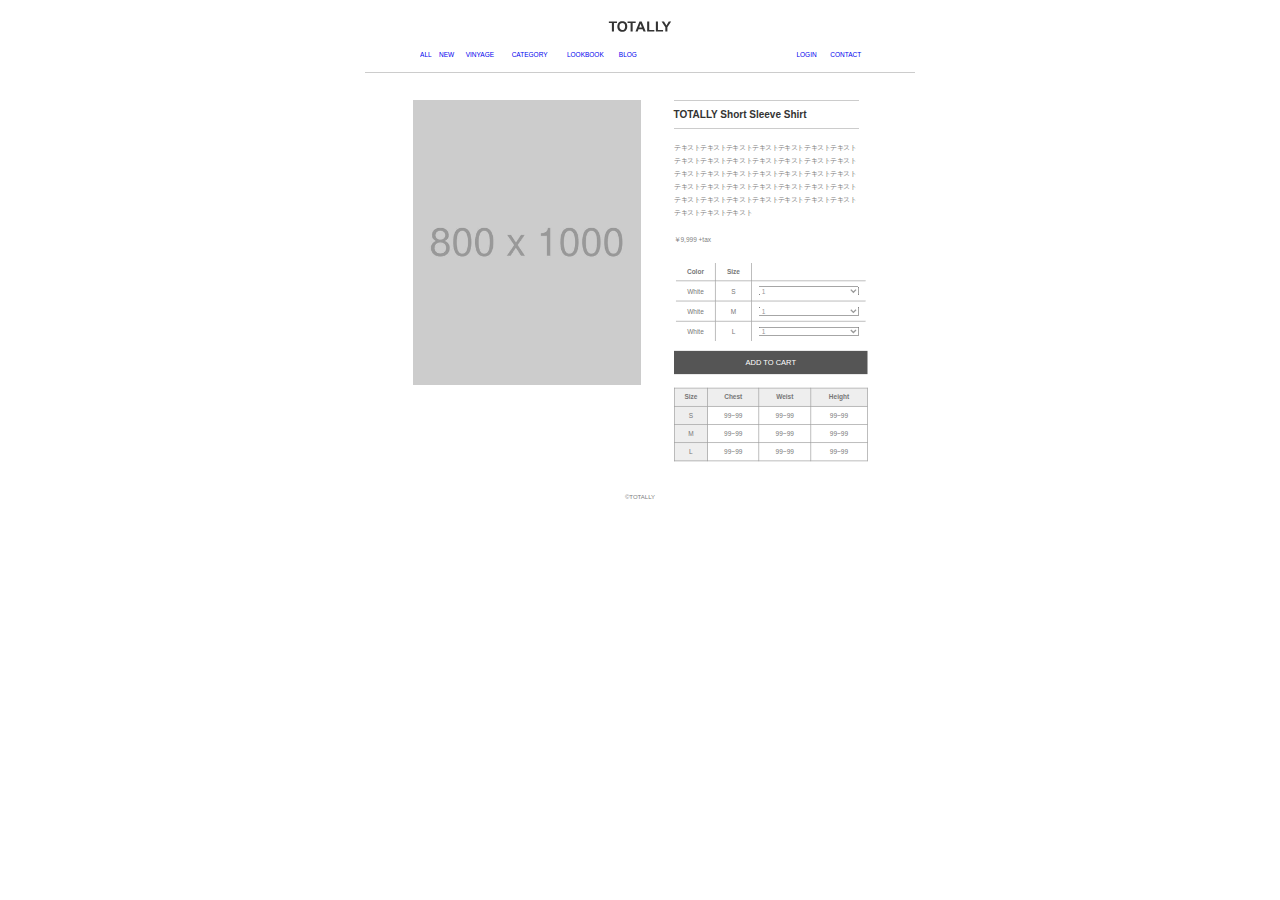
<file: index.html>
<!DOCTYPE html>
<html lang="ja">
  <head>
    <meta charset="utf-8">
    <title>TOTALLY</title>
    <link rel="stylesheet" href="stylesheet.css">
    <link rel="icon" href="favicon.ico">
  </head>

  <body>
    <header>
      <a href="#"><img src="logo.svg" width="70px" height="11px"></a>
      <nav>
        <ul class="left">
          <li>
            <a href="#">ALL</a>
          </li>
          <li>
            <a href="#">NEW</a>
          </li>
          <li>
            <a href="#">VINYAGE</a>            
          </li>
          <li>
            <a href="#">CATEGORY</a>            
          </li>
          <li>
            <a href="#">LOOKBOOK</a>            
          </li>
          <li>
            <a href="#">BLOG</a>
          </li>
        </ul>
        <ul class="right">
          <li>
            <a href="#">LOGIN</a>            
          </li>
          <li>
            <a href="#">CONTACT</a>            
          </li>
        </ul>
      </nav>
    </header>
    <main>
      <div class="item">
        <div>
          <img src="item.jpg">
        </div>
        <div class="text">
          <h1>TOTALLY Short Sleeve Shirt</h1>
          <p>
            テキストテキストテキストテキストテキストテキストテキストテキストテキストテキストテキストテキストテキストテキストテキストテキストテキストテキストテキストテキストテキストテキストテキストテキストテキストテキストテキストテキストテキストテキストテキストテキストテキストテキストテキストテキストテキストテキスト
          </p>
          <p>
            ￥9,999 +tax
          </p>
          <table class="noborder">
            <thead>
              <tr>
                <th class="color">Color</th>
                <th class="size">Size</th>
                <th></th>
              </tr>
            </thead>
            <tbody>
              <tr>
                <td>White</td>
                <td>S</td>
                <td>
                  <select>
                    <option value="　１">1</option>
                    <option value="　２">2</option>
                    <option value="　３">3</option>
                  </select>
                </td>
              </tr>
              <tr>
                <td>White</td>
                <td>M</td>
                <td>
                  <select>
                    <option>1</option>
                    <option>2</option>
                    <option>3</option>
                  </select>
                </td>
              </tr>
              <tr>
                <td>White</td>
                <td>L</td>
                <td>
                  <select>
                    <option>1</option>
                    <option>2</option>
                    <option>3</option>
                  </select>
                </td>
              </tr>
            </tbody>
          </table>
          <a href="#">
            ADD TO CART
          </a>
          <table>
            <thead class="gray">
              <tr>
                <th class="usize">Size</th>
                <th>Chest</th>
                <th>Weist</th>
                <th>Height</th>
              </tr>
            </thead>
            <tbody>
              <tr>
                <td class="gray">S</td>
                <td>99~99</td>
                <td>99~99</td>
                <td>99~99</td>
              </tr>
              <tr>
                <td class="gray">M</td>
                <td>99~99</td>
                <td>99~99</td>
                <td>99~99</td>
              </tr>
              <tr>
                <td class="gray">L</td>
                <td>99~99</td>
                <td>99~99</td>
                <td>99~99</td>
              </tr>
            </tbody>
          </table>
        </div>
      </div>
    </main>
    <footer>
      <p>©TOTALLY</p>
    </footer>
  </body>
</html>
</file>
<file: stylesheet.css>
body {
  margin: 0;
  margin-left: auto;
  margin-right: auto;
  text-align: center;
  font-family: 'Raleway', sans-serif;
}

header {
  max-width: 550px;
  padding: 18px 0 0 0;
  margin: 0 auto 27px auto;
  border-bottom: solid 1px #ccc;
}

nav a {
  text-decoration: none;
}

nav {
  height: 35px;
  align-items: center;
  justify-content: space-between;
  display: flex;
  margin-top: 1px;
}

.left {
  padding-left: 52px;
}

.right {
  padding-left: 0;
  padding-right: 45px;
}

ul {
  display: flex;
}

li {
  list-style: none;
  font-size: 10px;
  transform: scale(0.65);
  color: gray;
  margin: 0;
}

.item {
  display: flex;
  justify-content: space-between;
}

main {
  max-width: 455px;
  margin-left: auto;
  margin-right: auto;
  text-align: center;
}

main img {
  width: 228px;
  height: 285px;
}

.text {
  width: 298px;
  margin-left: 33px;
}

h1 {
  font-size: 10px;
  font-weight: 600;
  color: #333;
  text-align: left;
  width: 185px;
  margin: 0;
  padding: 8px 0;
  border-top: solid 1px #ccc;
  border-bottom: solid 1px #ccc;
}

main p {
  font-size: 10px;
  color: gray;
  transform: scale(0.65);
  line-height: 2;
  width: 280px;
  text-align: left;
  margin: 0;
  transform-origin: left;
  margin-top: -8px;
  margin-bottom: -11px;
}

table {
  font-size: 10px;
  color:#777;
  transform: scale(0.65);
  width: 298px;
  height: 85px;
  border-collapse: collapse;
  margin: 0;
  transform-origin: left;
  margin-top: -10px;
  margin-bottom: -18px;
}

.noborder {
  border: solid #FFFFFF;
}

table th, table td {
  border: solid 1px #999;
  padding: 8px 0px;
}

.color {
  width: 60px;
}

.size {
  width: 55px;
}

select {
  font-size: 10px;
  color: #999;
  width: 155px;
  height: 14px;
  vertical-align: middle;
}

option {
  font-size: 10px;
  color: #999;
  transform: scale(0.5);
}

main a {
  font-size: 10px;
  color: #FFFFFF;
  transform: scale(0.75);
  width: 138px;
  padding: 10px 60px;
  background-color: #555;
  text-decoration: none;
  margin: 0;
  display: block;
  transform-origin: left;
}

.gray {
  background-color: #EEE;
}

th {
  font-family: sans-serif;
}

.usize {
  width: 50px;
}

footer {
  font-size: 10px;
  transform: scale(0.6);
  color: gray;
  margin-top: 28px;
}
</file>
